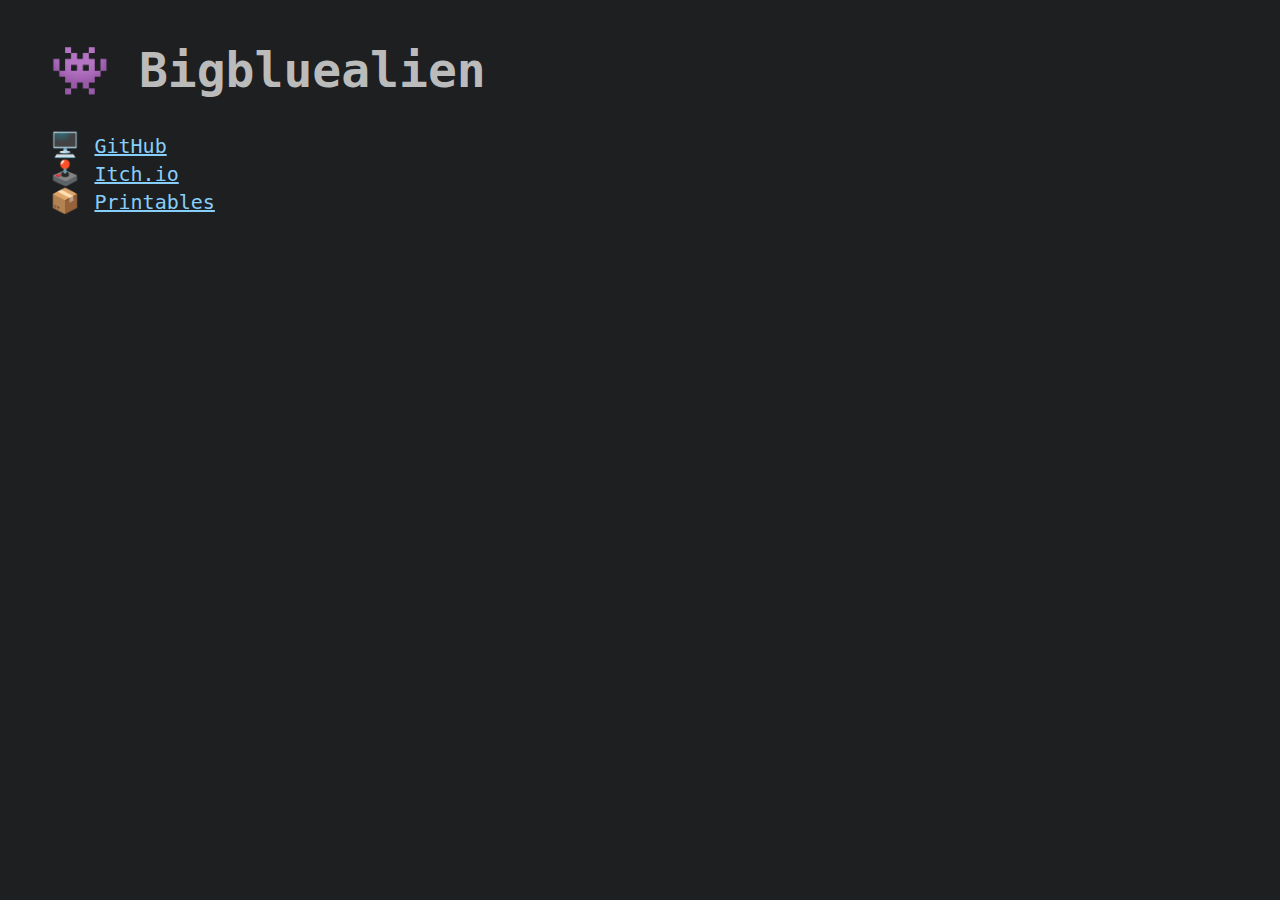
<file: index.html>
<html>
    <head>
        <style>
            body {
                font-family: monospace;
                background-color: #1D1F21;
                margin: auto;
                padding-top: 10px;
                padding-left: 50px;
                font-size: 24px;
            }
            h1   { color: #BBBBBB; }
            a {font-size: 20; color: lightskyblue; }
            .row { display: flex; }
            .column { flex: 50%; }
        </style>
    </head>
    <body>
        <div class="row">
        <div class="column">
            <h1>👾 Bigbluealien</h1>
            🖥️ <a href="https://github.com/pascalgilbraith">GitHub</a><br/>
            🕹️ <a href="https://bigbluealien.itch.io">Itch.io</a><br/>
            📦 <a href="https://www.printables.com/@bigbluealien_2994413">Printables</a>
        </div>
        </div>
    </body>
</html>
</file>
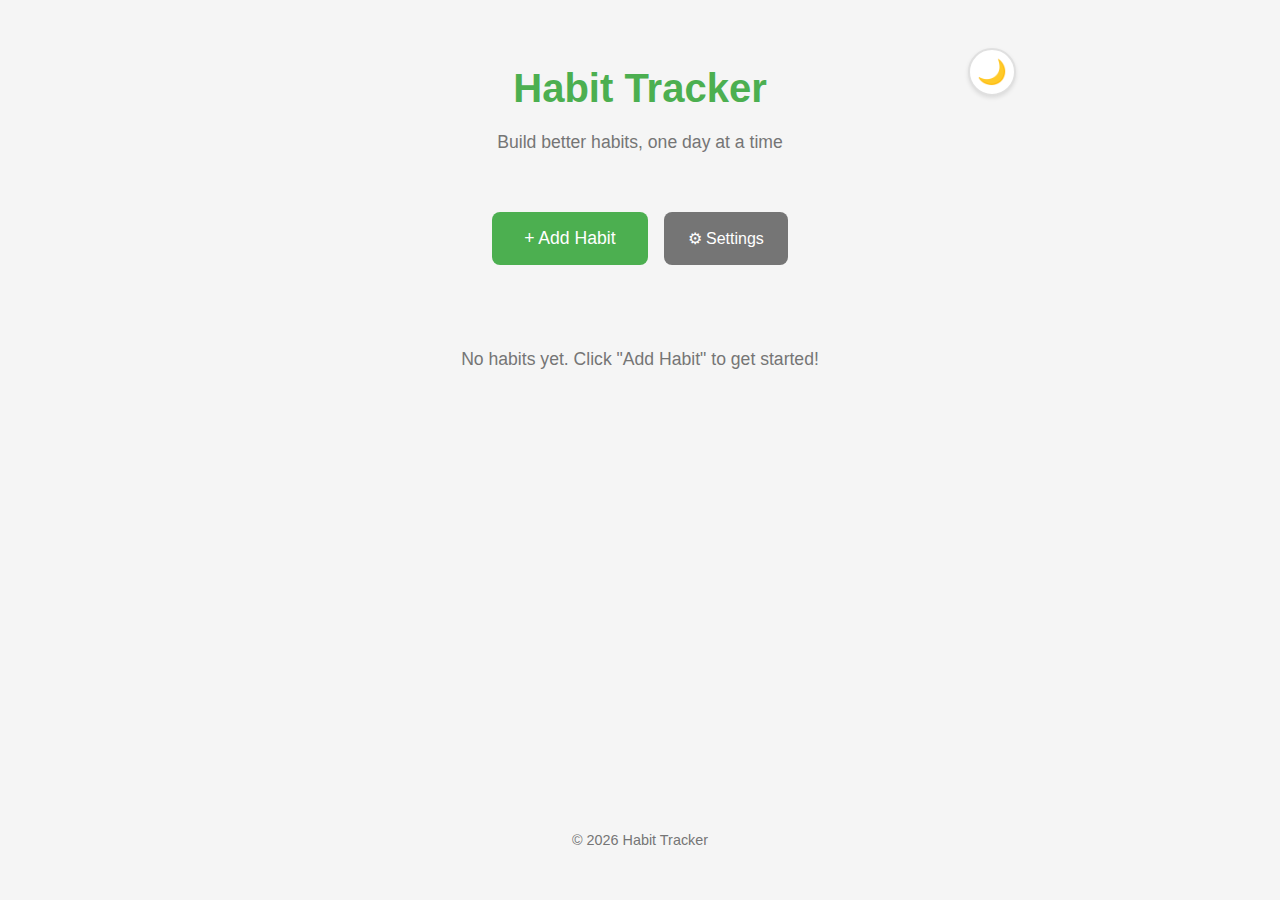
<file: habit/index.html>
<!DOCTYPE html>
<html lang="en">
<head>
    <meta charset="UTF-8">
    <meta name="viewport" content="width=device-width, initial-scale=1.0">
    <meta name="description" content="A simple habit tracking application to build better routines">
    <meta name="theme-color" content="#4CAF50">
    
    <!-- PWA Meta Tags -->
    <link rel="manifest" href="manifest.json">
    <link rel="icon" type="image/png" href="icons/icon-192.png">
    <link rel="apple-touch-icon" href="icons/icon-192.png">
    
    <!-- Stylesheet -->
    <link rel="stylesheet" href="css/styles.css">
    
    <title>Habit Tracker</title>
</head>
<body>
    <div class="container">
        <header>
            <h1>Habit Tracker</h1>
            <p class="subtitle">Build better habits, one day at a time</p>
            <button id="theme-toggle" class="theme-toggle" title="Toggle dark mode">🌙</button>
        </header>

        <main>
            <!-- Install Prompt (hidden by default) -->
            <div id="install-prompt" class="install-prompt hidden">
                <div class="install-prompt-content">
                    <span class="install-icon">📱</span>
                    <span class="install-text">Install Habit Tracker for quick access</span>
                    <button id="install-btn" class="btn btn-primary btn-sm">Install</button>
                    <button id="install-dismiss" class="btn-close" title="Dismiss">×</button>
                </div>
            </div>
            
            <section class="add-habit-section">
                <button id="add-habit-btn" class="btn btn-primary">+ Add Habit</button>
                <button id="settings-btn" class="btn btn-secondary">⚙ Settings</button>
            </section>

            <section class="habits-section">
                <div id="habits-list" class="habits-list">
                    <!-- Habit cards will be rendered here -->
                </div>
                <div id="empty-state" class="empty-state">
                    <p>No habits yet. Click "Add Habit" to get started!</p>
                </div>
            </section>
        </main>

        <footer>
            <p>&copy; 2026 Habit Tracker</p>
        </footer>
    </div>

    <!-- Add Habit Modal -->
    <div id="add-habit-modal" class="modal hidden">
        <div class="modal-content">
            <h2>Add New Habit</h2>
            <form id="add-habit-form">
                <div class="form-group">
                    <label for="habit-name">Habit Name</label>
                    <input type="text" id="habit-name" name="habit-name" required placeholder="e.g., Exercise, Read, Meditate">
                </div>
                
                <div class="form-group">
                    <label for="notification-time">Notification Time (optional)</label>
                    <input type="time" id="notification-time" name="notification-time">
                </div>
                
                <div class="form-group">
                    <label for="habit-notes">Notes (optional)</label>
                    <textarea id="habit-notes" name="habit-notes" rows="3" placeholder="Add any notes or description for this habit..."></textarea>
                </div>
                
                <div class="form-group">
                    <label for="habit-tags">Tags (optional)</label>
                    <input type="text" id="habit-tags" name="habit-tags" placeholder="health, productivity, mindfulness (comma-separated)">
                    <small class="form-hint">Separate tags with commas</small>
                </div>
                
                <div class="form-group">
                    <label>Days of Week (leave blank for daily)</label>
                    <div class="days-selector">
                        <label class="day-checkbox">
                            <input type="checkbox" name="day" value="0"> Sun
                        </label>
                        <label class="day-checkbox">
                            <input type="checkbox" name="day" value="1"> Mon
                        </label>
                        <label class="day-checkbox">
                            <input type="checkbox" name="day" value="2"> Tue
                        </label>
                        <label class="day-checkbox">
                            <input type="checkbox" name="day" value="3"> Wed
                        </label>
                        <label class="day-checkbox">
                            <input type="checkbox" name="day" value="4"> Thu
                        </label>
                        <label class="day-checkbox">
                            <input type="checkbox" name="day" value="5"> Fri
                        </label>
                        <label class="day-checkbox">
                            <input type="checkbox" name="day" value="6"> Sat
                        </label>
                    </div>
                </div>
                
                <div class="modal-actions">
                    <button type="submit" class="btn btn-primary">Add Habit</button>
                    <button type="button" id="cancel-btn" class="btn btn-secondary">Cancel</button>
                </div>
            </form>
        </div>
    </div>

    <!-- Edit Habit Modal -->
    <div id="edit-habit-modal" class="modal hidden">
        <div class="modal-content">
            <h2>Edit Habit</h2>
            <form id="edit-habit-form">
                <div class="form-group">
                    <label for="edit-habit-name">Habit Name</label>
                    <input type="text" id="edit-habit-name" name="edit-habit-name" required>
                </div>
                
                <div class="form-group">
                    <label for="edit-notification-time">Notification Time (optional)</label>
                    <input type="time" id="edit-notification-time" name="edit-notification-time">
                </div>
                
                <div class="form-group">
                    <label for="edit-habit-notes">Notes (optional)</label>
                    <textarea id="edit-habit-notes" name="edit-habit-notes" rows="3" placeholder="Add any notes or description for this habit..."></textarea>
                </div>
                
                <div class="form-group">
                    <label for="edit-habit-tags">Tags (optional)</label>
                    <input type="text" id="edit-habit-tags" name="edit-habit-tags" placeholder="health, productivity, mindfulness (comma-separated)">
                    <small class="form-hint">Separate tags with commas</small>
                </div>
                
                <div class="form-group">
                    <label>Days of Week (leave blank for daily)</label>
                    <div class="days-selector">
                        <label class="day-checkbox">
                            <input type="checkbox" name="edit-day" value="0"> Sun
                        </label>
                        <label class="day-checkbox">
                            <input type="checkbox" name="edit-day" value="1"> Mon
                        </label>
                        <label class="day-checkbox">
                            <input type="checkbox" name="edit-day" value="2"> Tue
                        </label>
                        <label class="day-checkbox">
                            <input type="checkbox" name="edit-day" value="3"> Wed
                        </label>
                        <label class="day-checkbox">
                            <input type="checkbox" name="edit-day" value="4"> Thu
                        </label>
                        <label class="day-checkbox">
                            <input type="checkbox" name="edit-day" value="5"> Fri
                        </label>
                        <label class="day-checkbox">
                            <input type="checkbox" name="edit-day" value="6"> Sat
                        </label>
                    </div>
                </div>
                
                <div class="modal-actions">
                    <button type="submit" class="btn btn-primary">Save Changes</button>
                    <button type="button" id="edit-cancel-btn" class="btn btn-secondary">Cancel</button>
                </div>
            </form>
        </div>
    </div>

    <!-- Settings Modal -->
    <div id="settings-modal" class="modal hidden">
        <div class="modal-content">
            <span class="close">&times;</span>
            <h2>Settings</h2>
            <div class="settings-section">
                <h3>Notifications</h3>
                <div id="notification-status"></div>
                <button id="enable-notifications-btn" class="btn btn-secondary">🔔 Enable Notifications</button>
                <button id="test-notification-btn" class="btn btn-secondary" style="margin-top: 8px;">🧪 Test Notification</button>
                <p class="settings-help">Get reminders when it's time to complete your habits</p>
            </div>
            <div class="settings-section">
                <h3>Data Management</h3>
                <button id="export-btn" class="btn btn-secondary">📥 Export Data</button>
                <button id="import-btn" class="btn btn-secondary">📤 Import Data</button>
                <input type="file" id="import-file" accept=".json" style="display: none;">
            </div>
            <div class="settings-section">
                <h3>Danger Zone</h3>
                <button id="clear-data-btn" class="btn btn-danger">🗑️ Clear All Data</button>
            </div>
        </div>
    </div>

    <!-- JavaScript Modules -->
    <script type="module" src="js/app.js"></script>
</body>
</html>
</file>
<file: habit/css/styles.css>
/* CSS Reset */
*, *::before, *::after {
    margin: 0;
    padding: 0;
    box-sizing: border-box;
}

/* Root Variables */
:root {
    --primary-color: #4CAF50;
    --primary-dark: #388E3C;
    --primary-light: #C8E6C9;
    --secondary-color: #757575;
    --background: #F5F5F5;
    --surface: #FFFFFF;
    --error: #F44336;
    --text-primary: #212121;
    --text-secondary: #757575;
    --border: #E0E0E0;
    --shadow: rgba(0, 0, 0, 0.1);
    --shadow-hover: rgba(0, 0, 0, 0.15);
    
    --spacing-xs: 0.5rem;
    --spacing-sm: 1rem;
    --spacing-md: 1.5rem;
    --spacing-lg: 2rem;
    --spacing-xl: 3rem;
    
    --border-radius: 8px;
    --transition: 0.3s ease;
}

/* Dark Mode Variables */
[data-theme="dark"] {
    --primary-color: #66BB6A;
    --primary-dark: #4CAF50;
    --primary-light: #2E7D32;
    --secondary-color: #9E9E9E;
    --background: #121212;
    --surface: #1E1E1E;
    --error: #EF5350;
    --text-primary: #E0E0E0;
    --text-secondary: #B0B0B0;
    --border: #333333;
    --shadow: rgba(0, 0, 0, 0.3);
    --shadow-hover: rgba(0, 0, 0, 0.5);
}

/* Base Styles */
html {
    font-size: 16px;
    scroll-behavior: smooth;
}

body {
    font-family: -apple-system, BlinkMacSystemFont, 'Segoe UI', Roboto, Oxygen, Ubuntu, Cantarell, sans-serif;
    line-height: 1.6;
    color: var(--text-primary);
    background-color: var(--background);
    min-height: 100vh;
    display: flex;
    flex-direction: column;
}

/* Container */
.container {
    max-width: 800px;
    margin: 0 auto;
    padding: var(--spacing-md);
    width: 100%;
    flex: 1;
    display: flex;
    flex-direction: column;
}

/* Header */
header {
    text-align: center;
    padding: var(--spacing-lg) 0;
    margin-bottom: var(--spacing-md);
    position: relative;
}

header h1 {
    font-size: 2.5rem;
    color: var(--primary-color);
    margin-bottom: var(--spacing-xs);
}

.subtitle {
    color: var(--text-secondary);
    font-size: 1.1rem;
}

.theme-toggle {
    position: absolute;
    top: var(--spacing-md);
    right: 0;
    background: var(--surface);
    border: 2px solid var(--border);
    border-radius: 50%;
    width: 3rem;
    height: 3rem;
    font-size: 1.5rem;
    cursor: pointer;
    display: flex;
    align-items: center;
    justify-content: center;
    transition: all var(--transition);
    box-shadow: 0 2px 4px var(--shadow);
}

.theme-toggle:hover {
    transform: scale(1.1);
    box-shadow: 0 4px 8px var(--shadow-hover);
}

/* Main Content */
main {
    flex: 1;
}

/* Buttons */
.btn {
    padding: var(--spacing-sm) var(--spacing-md);
    border: none;
    border-radius: var(--border-radius);
    font-size: 1rem;
    font-weight: 500;
    cursor: pointer;
    transition: all var(--transition);
    text-align: center;
    display: inline-block;
}

.btn-primary {
    background-color: var(--primary-color);
    color: white;
}

.btn-primary:hover {
    background-color: var(--primary-dark);
    box-shadow: 0 4px 8px var(--shadow-hover);
}

.btn-secondary {
    background-color: var(--secondary-color);
    color: white;
}

.btn-secondary:hover {
    background-color: #616161;
}

/* Install Prompt */
.install-prompt {
    margin: var(--spacing-md) 0;
    padding: var(--spacing-md);
    background: linear-gradient(135deg, var(--primary-color), var(--primary-dark));
    border-radius: var(--border-radius);
    box-shadow: 0 4px 6px var(--shadow);
    animation: slideDown 0.3s ease-out;
}

.install-prompt.hidden {
    display: none;
}

.install-prompt-content {
    display: flex;
    align-items: center;
    gap: var(--spacing-md);
    color: white;
}

.install-icon {
    font-size: 2rem;
}

.install-text {
    flex: 1;
    font-weight: 500;
}

.btn-sm {
    padding: 0.5rem 1rem;
    font-size: 0.9rem;
}

.btn-close {
    background: transparent;
    border: none;
    color: white;
    font-size: 1.5rem;
    cursor: pointer;
    padding: 0;
    width: 2rem;
    height: 2rem;
    display: flex;
    align-items: center;
    justify-content: center;
    opacity: 0.8;
    transition: opacity var(--transition);
}

.btn-close:hover {
    opacity: 1;
}

@keyframes slideDown {
    from {
        transform: translateY(-20px);
        opacity: 0;
    }
    to {
        transform: translateY(0);
        opacity: 1;
    }
}

/* Add Habit Section */
.add-habit-section {
    margin-bottom: var(--spacing-lg);
    text-align: center;
    display: flex;
    gap: 1rem;
    justify-content: center;
}

#add-habit-btn {
    font-size: 1.1rem;
    padding: var(--spacing-sm) var(--spacing-lg);
}

/* Habits Section */
.habits-section {
    margin-bottom: var(--spacing-lg);
}

.habits-list {
    display: grid;
    gap: var(--spacing-md);
}

/* Empty State */
.empty-state {
    text-align: center;
    padding: var(--spacing-xl);
    color: var(--text-secondary);
    font-size: 1.1rem;
}

.empty-state.hidden {
    display: none;
}

/* Habit Card */
.habit-card {
    background: var(--surface);
    border-radius: var(--border-radius);
    padding: var(--spacing-md);
    box-shadow: 0 2px 4px var(--shadow);
    transition: all var(--transition);
}

.habit-card:hover {
    box-shadow: 0 4px 8px var(--shadow-hover);
}

.habit-header {
    display: flex;
    justify-content: space-between;
    align-items: center;
    margin-bottom: var(--spacing-sm);
}

.habit-name {
    font-size: 1.25rem;
    font-weight: 600;
    color: var(--text-primary);
}

.habit-tags {
    display: flex;
    flex-wrap: wrap;
    gap: 0.5rem;
    margin: var(--spacing-sm) 0;
}

.tag {
    display: inline-block;
    padding: 0.25rem 0.75rem;
    background: var(--primary-light);
    color: var(--primary-color);
    border-radius: 1rem;
    font-size: 0.85rem;
    font-weight: 500;
}

.habit-notes {
    margin: var(--spacing-sm) 0;
    padding: var(--spacing-sm);
    background: var(--surface);
    border-left: 3px solid var(--primary-color);
    border-radius: var(--border-radius);
    color: var(--text-secondary);
    font-size: 0.9rem;
    line-height: 1.4;
}

.habit-actions-header {
    display: flex;
    gap: var(--spacing-xs);
}

.habit-edit,
.habit-delete {
    background: transparent;
    border: none;
    cursor: pointer;
    font-size: 1.5rem;
    padding: 0;
    width: 2rem;
    height: 2rem;
    display: flex;
    align-items: center;
    justify-content: center;
    border-radius: 50%;
    transition: background var(--transition);
}

.habit-edit {
    color: var(--primary-color);
}

.habit-edit:hover {
    background: rgba(76, 175, 80, 0.1);
}

.habit-delete {
    color: var(--error);
}

.habit-delete:hover {
    background: rgba(244, 67, 54, 0.1);
}

.habit-info {
    display: flex;
    gap: var(--spacing-md);
    margin-bottom: var(--spacing-sm);
    font-size: 0.9rem;
    color: var(--text-secondary);
}

.habit-days {
    display: flex;
    gap: var(--spacing-xs);
}

.day-badge {
    background: var(--primary-light);
    color: var(--primary-dark);
    padding: 0.2rem 0.5rem;
    border-radius: 4px;
    font-size: 0.8rem;
}

.habit-actions {
    display: flex;
    gap: var(--spacing-sm);
}

.complete-btn {
    flex: 1;
    padding: var(--spacing-sm);
    border: 2px solid var(--primary-color);
    background: white;
    color: var(--primary-color);
    border-radius: var(--border-radius);
    cursor: pointer;
    font-weight: 500;
    transition: all var(--transition);
}

.complete-btn:hover {
    background: var(--primary-light);
}

.complete-btn.completed {
    background: var(--primary-color);
    color: white;
}

/* Calendar View */
.habit-calendar {
    margin-top: var(--spacing-md);
    border-top: 1px solid var(--border);
    padding-top: var(--spacing-sm);
}

.calendar-toggle {
    width: 100%;
    padding: var(--spacing-sm);
    background: var(--surface);
    border: 1px solid var(--border);
    border-radius: var(--border-radius);
    cursor: pointer;
    display: flex;
    justify-content: space-between;
    align-items: center;
    font-size: 0.9rem;
    color: var(--text-primary);
    transition: all var(--transition);
}

.calendar-toggle:hover {
    background: var(--primary-light);
}

.calendar-grid {
    display: grid;
    grid-template-columns: repeat(auto-fill, minmax(2rem, 1fr));
    gap: 0.5rem;
    padding: var(--spacing-md) 0;
    transition: all var(--transition);
}

.calendar-grid.hidden {
    display: none;
}

.calendar-day {
    aspect-ratio: 1;
    display: flex;
    flex-direction: column;
    align-items: center;
    justify-content: center;
    background: var(--surface);
    border: 1px solid var(--border);
    border-radius: var(--border-radius);
    font-size: 0.75rem;
    position: relative;
    transition: all var(--transition);
}

.calendar-day.inactive {
    opacity: 0.3;
}

.calendar-day.completed {
    background: var(--primary-light);
    border-color: var(--primary-color);
}

.calendar-day.completed .check-mark {
    position: absolute;
    top: 50%;
    left: 50%;
    transform: translate(-50%, -50%);
    font-size: 1rem;
    color: var(--primary-color);
}

.calendar-day.today {
    border: 2px solid var(--primary-color);
    font-weight: bold;
}

.day-number {
    font-size: 0.7rem;
    color: var(--text-secondary);
}

.calendar-day.completed .day-number {
    display: none;
}

/* Modal */
.modal {
    position: fixed;
    top: 0;
    left: 0;
    width: 100%;
    height: 100%;
    background: rgba(0, 0, 0, 0.5);
    display: flex;
    align-items: center;
    justify-content: center;
    z-index: 1000;
    padding: var(--spacing-md);
}

.modal.hidden {
    display: none;
}

.modal-content {
    background: var(--surface);
    border-radius: var(--border-radius);
    padding: var(--spacing-lg);
    max-width: 500px;
    width: 100%;
    max-height: 90vh;
    overflow-y: auto;
}

.modal-content h2 {
    margin-bottom: var(--spacing-md);
    color: var(--text-primary);
}

/* Form */
.form-group {
    margin-bottom: var(--spacing-md);
}

.form-group label {
    display: block;
    margin-bottom: var(--spacing-xs);
    color: var(--text-primary);
    font-weight: 500;
}

.form-group input[type="text"],
.form-group input[type="time"] {
    width: 100%;
    padding: var(--spacing-sm);
    border: 1px solid var(--border);
    border-radius: var(--border-radius);
    font-size: 1rem;
    transition: border-color var(--transition);
}

.form-group input:focus {
    outline: none;
    border-color: var(--primary-color);
}

.form-group textarea {
    width: 100%;
    padding: var(--spacing-sm);
    border: 1px solid var(--border);
    border-radius: var(--border-radius);
    font-size: 1rem;
    font-family: inherit;
    resize: vertical;
    transition: border-color var(--transition);
}

.form-group textarea:focus {
    outline: none;
    border-color: var(--primary-color);
}

.form-hint {
    display: block;
    margin-top: 0.25rem;
    font-size: 0.85rem;
    color: var(--text-secondary);
}

/* Days Selector */
.days-selector {
    display: flex;
    gap: var(--spacing-xs);
    flex-wrap: wrap;
}

.day-checkbox {
    display: flex;
    align-items: center;
    gap: 0.25rem;
    padding: var(--spacing-xs) var(--spacing-sm);
    border: 1px solid var(--border);
    border-radius: var(--border-radius);
    cursor: pointer;
    transition: all var(--transition);
    user-select: none;
}

.day-checkbox:hover {
    background: var(--primary-light);
    border-color: var(--primary-color);
}

.day-checkbox input[type="checkbox"] {
    cursor: pointer;
}

/* Modal Actions */
.modal-actions {
    display: flex;
    gap: var(--spacing-sm);
    margin-top: var(--spacing-lg);
}

.modal-actions .btn {
    flex: 1;
}

/* Footer */
footer {
    text-align: center;
    padding: var(--spacing-md);
    color: var(--text-secondary);
    font-size: 0.9rem;
    margin-top: auto;
}

/* Responsive Design */
@media (max-width: 768px) {
    :root {
        --spacing-sm: 0.5rem;
        --spacing-md: 1rem;
        --spacing-lg: 1.5rem;
    }
    
    header {
        padding: var(--spacing-md);
    }
    
    header h1 {
        font-size: 2rem;
    }
    
    .subtitle {
        font-size: 1rem;
    }
    
    .container {
        padding: var(--spacing-sm);
    }
    
    .habit-card {
        padding: var(--spacing-md);
    }
    
    .habit-header {
        flex-wrap: wrap;
        gap: var(--spacing-xs);
    }
    
    .habit-name {
        font-size: 1.1rem;
        flex-basis: 100%;
    }
    
    .habit-info {
        font-size: 0.85rem;
    }
    
    .habit-actions {
        flex-wrap: wrap;
        justify-content: flex-start;
        gap: var(--spacing-xs);
    }
    
    .habit-actions button {
        padding: 0.4rem 0.8rem;
        font-size: 0.9rem;
    }
    
    .modal {
        align-items: flex-start;
        padding: var(--spacing-sm);
    }
    
    .modal-content {
        padding: var(--spacing-md);
        max-width: 100%;
        margin-top: var(--spacing-md);
    }
    
    .modal-content h2 {
        font-size: 1.5rem;
    }
    
    .modal-actions {
        flex-direction: column;
    }
    
    .modal-actions button {
        width: 100%;
    }
    
    .days-selector {
        justify-content: space-between;
    }
    
    .day-checkbox {
        flex: 1;
        justify-content: center;
        min-width: calc(14.28% - var(--spacing-xs));
        padding: var(--spacing-xs);
        font-size: 0.85rem;
    }
    
    .btn {
        padding: 0.6rem 1.2rem;
        font-size: 1rem;
    }
    
    .notification {
        right: var(--spacing-sm);
        left: var(--spacing-sm);
        max-width: none;
    }
    
    .install-prompt {
        flex-direction: column;
        gap: var(--spacing-sm);
    }
    
    .install-prompt button {
        width: 100%;
    }
    
    .calendar-grid {
        gap: 2px;
    }
    
    .calendar-day {
        font-size: 0.7rem;
        padding: 2px;
    }
    
    .tag {
        font-size: 0.75rem;
        padding: 0.15rem 0.4rem;
    }
}

@media (max-width: 480px) {
    header h1 {
        font-size: 1.75rem;
    }
    
    .subtitle {
        font-size: 0.9rem;
    }
    
    .habit-name {
        font-size: 1rem;
    }
    
    .habit-info {
        font-size: 0.8rem;
    }
    
    .stats {
        font-size: 0.85rem;
    }
    
    .day-checkbox {
        font-size: 0.75rem;
        padding: 0.25rem;
    }
    
    .form-group label {
        font-size: 0.9rem;
    }
    
    input[type="text"],
    input[type="time"],
    textarea {
        font-size: 16px; /* Prevents zoom on iOS */
    }
}

/* Animations */
@keyframes fadeIn {
    from {
        opacity: 0;
        transform: translateY(-10px);
    }
    to {
        opacity: 1;
        transform: translateY(0);
    }
}

@keyframes fadeOut {
    from {
        opacity: 1;
        transform: scale(1);
    }
    to {
        opacity: 0;
        transform: scale(0.95);
    }
}

@keyframes slideIn {
    from {
        transform: translateX(100%);
        opacity: 0;
    }
    to {
        transform: translateX(0);
        opacity: 1;
    }
}

@keyframes pulse {
    0%, 100% {
        transform: scale(1);
    }
    50% {
        transform: scale(1.05);
    }
}

@keyframes checkmark {
    0% {
        transform: scale(0) rotate(45deg);
    }
    50% {
        transform: scale(1.2) rotate(45deg);
    }
    100% {
        transform: scale(1) rotate(45deg);
    }
}

/* Apply animations */
.habit-card {
    animation: fadeIn 0.3s ease;
}

.modal {
    animation: fadeIn 0.2s ease;
}

.modal.closing {
    animation: fadeOut 0.2s ease;
}

.notification {
    animation: slideIn 0.3s ease;
}

.btn:active {
    animation: pulse 0.2s ease;
}

/* Loading state */
.loading {
    position: relative;
    pointer-events: none;
    opacity: 0.6;
}

.loading::after {
    content: '';
    position: absolute;
    top: 50%;
    left: 50%;
    width: 20px;
    height: 20px;
    margin: -10px 0 0 -10px;
    border: 2px solid var(--primary-color);
    border-top-color: transparent;
    border-radius: 50%;
    animation: spin 0.8s linear infinite;
}

@keyframes spin {
    to {
        transform: rotate(360deg);
    }
}

/* Focus states for accessibility */
button:focus-visible,
input:focus-visible,
textarea:focus-visible {
    outline: 2px solid var(--primary-color);
    outline-offset: 2px;
}

.day-checkbox:focus-within {
    outline: 2px solid var(--primary-color);
    outline-offset: 2px;
    border-radius: var(--border-radius);
}


/* Utility Classes */
.hidden {
    display: none !important;
}

.text-center {
    text-align: center;
}

.mt-1 { margin-top: var(--spacing-sm); }
.mt-2 { margin-top: var(--spacing-md); }
.mb-1 { margin-bottom: var(--spacing-sm); }
.mb-2 { margin-bottom: var(--spacing-md); }

/* Notification Toast */
.notification {
    position: fixed;
    top: 20px;
    right: 20px;
    padding: 1rem 1.5rem;
    border-radius: var(--border-radius);
    box-shadow: 0 4px 12px var(--shadow-hover);
    color: white;
    font-weight: 500;
    z-index: 10000;
    max-width: 400px;
    animation: slideIn 0.3s ease;
}

.notification-success {
    background: var(--primary-color);
}

.notification-error {
    background: var(--error);
}

.notification-info {
    background: #2196F3;
}

/* Animations */
@keyframes slideIn {
    from {
        transform: translateX(400px);
        opacity: 0;
    }
    to {
        transform: translateX(0);
        opacity: 1;
    }
}

@keyframes slideOut {
    from {
        transform: translateX(0);
        opacity: 1;
    }
    to {
        transform: translateX(400px);
        opacity: 0;
    }
}

/* Disabled state for buttons */
.complete-btn.disabled {
    opacity: 0.5;
    cursor: not-allowed;
    background: var(--secondary-color);
    border-color: var(--secondary-color);
    color: white;
}

/* Settings Section */
.settings-section {
    margin: 2rem 0;
    padding: 1.5rem;
    border: 1px solid var(--border-color);
    border-radius: var(--border-radius);
}

.settings-section h3 {
    margin-top: 0;
    margin-bottom: 1rem;
    color: var(--text-color);
}

.settings-section .btn {
    margin: 0.5rem;
}

.btn-danger {
    background: #e74c3c;
    border-color: #e74c3c;
}

.btn-danger:hover {
    background: #c0392b;
    border-color: #c0392b;
}

.settings-help {
    margin: var(--spacing-sm) 0 0 0;
    font-size: 0.9rem;
    color: var(--text-secondary);
    font-style: italic;
}

#notification-status {
    padding: var(--spacing-sm);
    margin-bottom: var(--spacing-sm);
    border-radius: var(--border-radius);
    font-size: 0.9rem;
}

#notification-status.enabled {
    background: var(--primary-light);
    color: var(--primary-dark);
    border: 1px solid var(--primary-color);
}

#notification-status.disabled {
    background: #fff3cd;
    color: #856404;
    border: 1px solid #ffc107;
}
</file>
